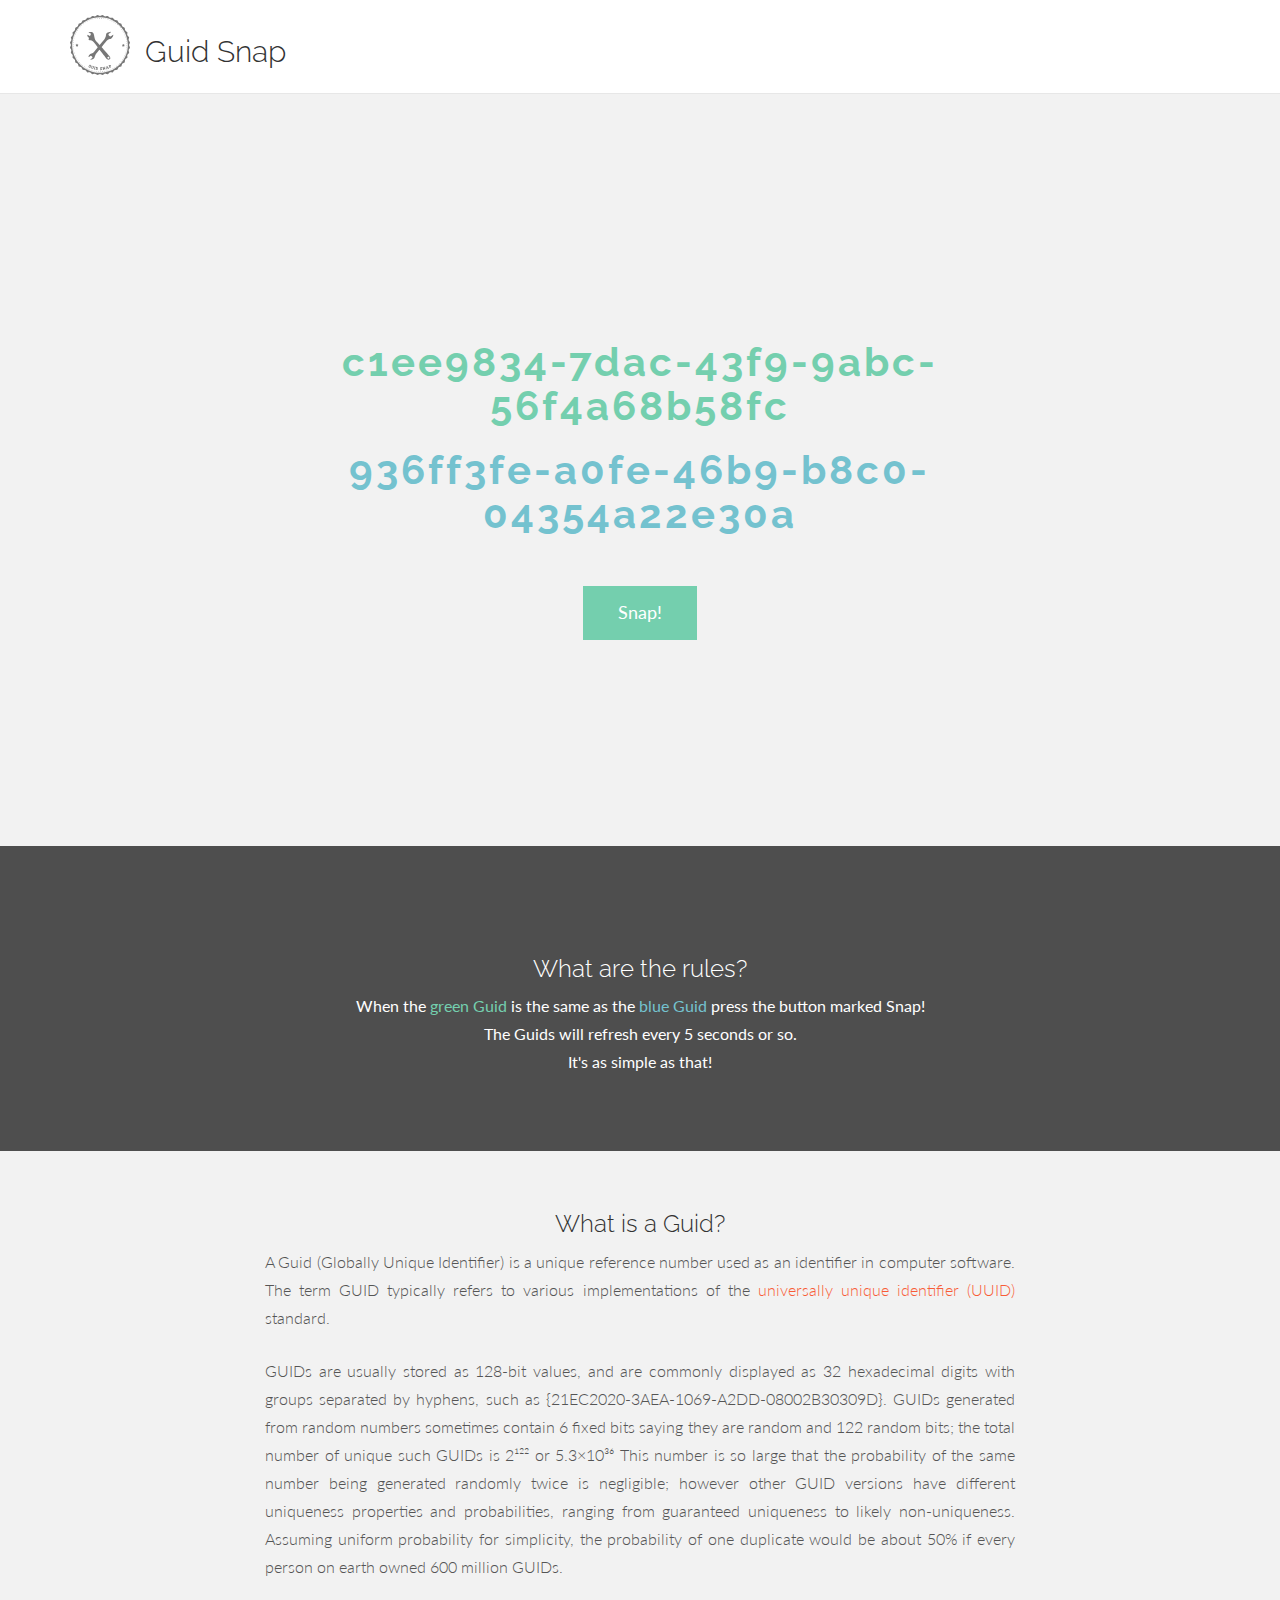
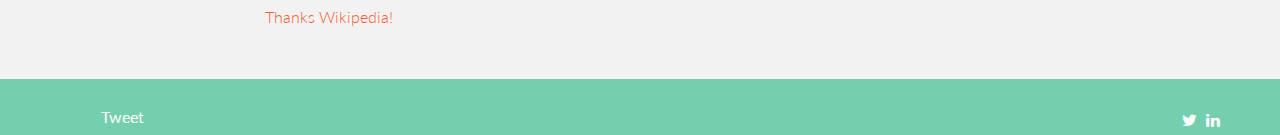
<file: index.html>
<!DOCTYPE html>
<!--[if lt IE 7]>      <html class="no-js lt-ie9 lt-ie8 lt-ie7"> <![endif]-->
<!--[if IE 7]>         <html class="no-js lt-ie9 lt-ie8"> <![endif]-->
<!--[if IE 8]>         <html class="no-js lt-ie9"> <![endif]-->
<!--[if gt IE 8]><!--> <html class="no-js"> <!--<![endif]-->
  <head>
    <meta charset="utf-8">
    <meta http-equiv="X-UA-Compatible" content="IE=edge,chrome=1">
    <title>Guid Snap - Game on!</title>
    <meta name="description" content="How likely is a GUID collision, 1 in a million, 1 in a billion, 1 in a trillion…?  The only question is: are you feeling lucky? Guid snap - your new favourite waste of time.">
    <meta name="viewport" content="width=device-width, initial-scale=1.0">

	<meta property="og:url" content="https://www.guidsnap.com" />
	<meta property="og:title" content="Guid Snap" />
	<meta property="og:image" content="https://www.guidsnap.com/img/opengraphimage.png" />
	<meta property="og:image:width" content="1000" />
	<meta property="og:image:height" content="1000" />
	<meta property="og:image:type" content="image/png" />
	<meta property="og:description" content="How likely is a GUID collision, 1 in a million, 1 in a billion, 1 in a trillion…?  The only question is: are you feeling lucky? Guid snap - your new favourite waste of time." />

    <link href="css/bootstrap.css" rel="stylesheet">
    <link href="css/main.css" rel="stylesheet">
    <link href="css/font-awesome.min.css" rel="stylesheet">

    <script src="js/vendor/modernizr-2.6.2.min.js"></script>
  </head>

  <body>
  	<!--[if lt IE 7]>
        <p class="chromeframe">You are using an <strong>outdated</strong> browser. Please <a href="http://browsehappy.com/">upgrade your browser</a> or <a href="http://www.google.com/chromeframe/?redirect=true">activate Google Chrome Frame</a> to improve your experience.</p>
     <![endif]-->
    <div class="navbar navbar-default navbar-fixed-top">
      <div class="container">
        <div class="navbar-header">

          <div class="navbar-brand" href="#"><img id="logo" ></img><h2>Guid&nbsp;Snap</h2></div>
                  
        </div>

    </div>
    </div>


	<div id="game">
    	<div class="row">
    		<div class="col-lg-8 col-lg-offset-2 centered">
    			<h1 id="guid1" class="guid">40273205-9299-4ac5-939c-484532a1f28d</h1>
    			<h1 id="guid2" class="guid" style="color:#74C2CF">cd7e7594-4313-4a40-a337-b5306418bf1a</h1>
    		</div><!-- /col-lg-8 -->
    	</div><!-- /row -->

    	<div class="col-lg-8 col-lg-offset-2 centered mt">
			<p><button id="snap" type="button" class="btn btn-theme btn-lg">Snap!</button>
			<span id="result" class="fa" style="display: none;"></span></p>

		</div>
	</div><!-- /hello -->
	
	<div id="rules">
		<div class="container centered">
			<div class="row">
				<div class="col-lg-8 col-lg-offset-2 centered mt">
					<h3>What are the rules?</h3>
					<p>When the <span style="color:#74cfae">green Guid</span> is the same as the <span style="color:#74C2CF">blue Guid</span> press the button marked Snap!</br>
					The Guids will refresh every 5 seconds or so.</br>
					It's as simple as that!</p>
				</div>
			</div>
		</div>
	</div>
	<div id="explanation">
		<div class="container centered">
			<div class="row">
				<div class="col-lg-8 col-lg-offset-2 centered mt">
					<h3>What is a Guid?</h3>
						<p>A Guid (Globally Unique Identifier) is a unique reference number used as an identifier in computer software. The term GUID typically refers to various implementations of the <a href="https://en.wikipedia.org/wiki/Universally_unique_identifier">universally unique identifier (UUID)</a> standard.</p>
	<p>GUIDs are usually stored as 128-bit values, and are commonly displayed as 32 hexadecimal digits with groups separated by hyphens, such as {21EC2020-3AEA-1069-A2DD-08002B30309D}. GUIDs generated from random numbers sometimes contain 6 fixed bits saying they are random and 122 random bits; the total number of unique such GUIDs is 2&#185;&#178;&#178; or 5.3×10&#179;&#8310; This number is so large that the probability of the same number being generated randomly twice is negligible; however other GUID versions have different uniqueness properties and probabilities, ranging from guaranteed uniqueness to likely non-uniqueness. Assuming uniform probability for simplicity, the probability of one duplicate would be about 50% if every person on earth owned 600 million GUIDs.</p>
	<a href="https://donate.wikimedia.org" class="pull-left">Thanks Wikipedia!</a>
				</div>
			</div>
		</div>
	</div>

	<div id="f">
		<div class="container">
			<div class="row">
					<ul class="share-buttons">
						<li>
							<div class="fb-share-button" data-href="https://www.guidsnap.com" data-type="button_count"></div>
						</li>
						<li>
							<a href="https://twitter.com/share" class="twitter-share-button" data-url="https://www.guidsnap.com" data-text="My new favourite waste of time" data-via="chocabloke">Tweet</a>
						</li>
					</ul>
				<div class="pull-right">
					<a class="fa fa-twitter" href="https://twitter.com/chockabloke"></a>
					<a class="fa fa-linkedin" href="https://uk.linkedin.com/in/richardo"></a>
				</div>
			</div>
		</div>
	</div> <!-- /container -->        <script src="//ajax.googleapis.com/ajax/libs/jquery/1.10.1/jquery.min.js"></script>
        <script>window.jQuery || document.write('<script src="js/vendor/jquery-1.10.1.min.js"><\/script>')</script>

        <script src="js/vendor/bootstrap.min.js"></script>
		<script>
		$("#logo").attr("src", "img/logo-grey." + (Modernizr.svg ? "svg" : "png"));
		</script>
        <script src="js/main.js"></script>

        <!-- share buttons -->
		<script>!function(d,s,id){var js,fjs=d.getElementsByTagName(s)[0],p=/^http:/.test(d.location)?'http':'https';if(!d.getElementById(id)){js=d.createElement(s);js.id=id;js.src=p+'://platform.twitter.com/widgets.js';fjs.parentNode.insertBefore(js,fjs);}}(document, 'script', 'twitter-wjs');</script>

		<div id="fb-root"></div>
		<script>(function(d, s, id) {
		  var js, fjs = d.getElementsByTagName(s)[0];
		  if (d.getElementById(id)) return;
		  js = d.createElement(s); js.id = id;
		  js.src = "//connect.facebook.net/en_GB/all.js#xfbml=1";
		  fjs.parentNode.insertBefore(js, fjs);
		}(document, 'script', 'facebook-jssdk'));</script>

        <!-- /share buttons -->

	<!-- Google Analytics -->
	<script>
		(function(i,s,o,g,r,a,m){i['GoogleAnalyticsObject']=r;i[r]=i[r]||function(){
		(i[r].q=i[r].q||[]).push(arguments)},i[r].l=1*new Date();a=s.createElement(o),
		m=s.getElementsByTagName(o)[0];a.async=1;a.src=g;m.parentNode.insertBefore(a,m)
		})(window,document,'script','https://www.google-analytics.com/analytics.js','ga');

		ga('create', 'UA-48333471-1', 'auto');
		ga('send', 'pageview');
	</script>
	<!-- End Google Analytics -->
  </body>
</html>
</file>
<file: css/main.css>
/*
 * Author: Carlos Alvarez
 * URL: http://alvarez.is
 *
 * Project Name: Bolt - Free Bootstrap 3 Theme
 * Version: 1.0
 * URL: http://blacktie.co
 */
 
/* FONTS */
@import url(https://fonts.googleapis.com/css?family=Lato:300,400,700,900);
@import url(https://fonts.googleapis.com/css?family=Raleway:400,300,700,900);

/* OVERALL ASPECT */

body {
  background-color: #f2f2f2;
    font-family: "Lato";
    font-weight: 300;
    font-size: 16px;
    color: #555;

    -webkit-font-smoothing: antialiased;
    -webkit-overflow-scrolling: touch;
    
    margin-top: 70px;
}

/* Titles */
h1, h2, h3, h4, h5, h6 {
    font-family: "Raleway";
    font-weight: 300;
    color: #333;
}


/* Paragraph & Typographic */
p {
    line-height: 28px;
    margin-bottom: 25px;
}

.centered {
    text-align: center;
}

.mt {
	margin-top: 40px;
}

/* Links */
a {
    color: #f85c37;
    word-wrap: break-word;

    -webkit-transition: color 0.1s ease-in, background 0.1s ease-in;
    -moz-transition: color 0.1s ease-in, background 0.1s ease-in;
    -ms-transition: color 0.1s ease-in, background 0.1s ease-in;
    -o-transition: color 0.1s ease-in, background 0.1s ease-in;
    transition: color 0.1s ease-in, background 0.1s ease-in;
}

a:hover,
a:focus {
    color: #7b7b7b;
    text-decoration: none;
    outline: 0;
}

a:before,
a:after {
    -webkit-transition: color 0.1s ease-in, background 0.1s ease-in;
    -moz-transition: color 0.1s ease-in, background 0.1s ease-in;
    -ms-transition: color 0.1s ease-in, background 0.1s ease-in;
    -o-transition: color 0.1s ease-in, background 0.1s ease-in;
    transition: color 0.1s ease-in, background 0.1s ease-in;
}

/* Bootstrap Modifications */
 hr {
    display: block;
    height: 1px;
    border: 0;
    border-top: 1px solid #ccc;
    margin: 1em 0;
    padding: 0;
}


.navbar {
	font-weight: 800;
	font-size: 14px;
	padding-top: 15px;
	padding-bottom: 15px;
	background-color: #ffffff;
}

.navbar-default .navbar-nav > .active > a, .navbar-default .navbar-nav > .active > a:hover, .navbar-default .navbar-nav > .active > a:focus {
	color: #ffffff;
	background-color: #74cfae;
}

.navbar-brand {
	padding-top: 0px;
	padding-bottom: 0px;
}

.navbar-brand img {
	margin-right: 15px;
}
.navbar-brand h2 {
	float:right;
}

.btn-theme {
	color: #ffffff;
	background-color: #74cfae;
	border-color: transparent;
}

.btn {
	padding: 10px 30px;
	margin-bottom: 0;
	font-size: 18px;
	border: 5px solid transparent;
	border-radius: 0px;
}

.lead {
	letter-spacing: 1px;
}

/* WRAP SECTIONS */

/* game */
#game {
	width: 100%;
	padding-top: 250px;
	padding-bottom: 250px;
}

#game h1 {
	font-size: 90px;
	font-weight: 700;
	letter-spacing: 3px;
	color: #74cfae;
}

#game h2 {
	color: #c0c0c0;
	font-weight: 400;
}

@media all and (max-height: 500px) { /* screen size until 1200px */
    #game {
        padding-top: 200px;
    }
} 

@media all and (max-height: 330px) { /* screen size until 1200px */
    #game {
        padding-top: 150px;
    }
} 

@media all and (max-width: 2000px) { /* screen size until 1200px */
    #game h1 {
        font-size: 40px; /* 1.5x default size */
    }
}    
@media all and (max-width: 1200px) { /* screen size until 1200px */
    #game h1 {
        font-size: 30px; /* 1.5x default size */
    }
}
@media all and (max-width: 1000px) { /* screen size until 1000px */
    #game h1 {
        font-size: 20px; /* 1.2x default size */
        }
    }
@media all and (max-width: 500px) { /* screen size until 500px */
    #game h1 {
        font-size: 10px; /* 0.8x default size */
        }
    }




/* Green */
#green {
	background-color: #74cfae;
	padding-top: 50px;
	margin-bottom: 0px;
}

#green h3 {
	color: white;
	font-weight: 400;
	margin-bottom: 35px;
}

#green p {
	color: white;
	font-weight: 400;
	font-size: 20px;
}

/* rules */
#rules {
	background-color: #4e4e4e;
	padding-top: 50px;
	padding-bottom: 50px;
	margin-top: 50px;
}

#rules h3 {
	color: white;
}

#rules p {
	color: white;
	font-weight: 400;
}

/* Explanation*/
#explanation {
	padding-bottom: 50px;
}

#explanation p {
	text-align:justify
}

/* Footer */
#f {
	padding-top: 20px;
	background-color: #74cfae;
}

#f p, #f a {
	color: white;
	font-weight: 400;
}

#f a {
	padding-right: 5px;
}

.share-buttons {
    position : relative;
    list-style-type : none;
}
.share-buttons li {
    float : left;
    padding-top : 5px;
    padding-bottom :5px;
    margin : 2px;
}
.fb-share-button span {
   vertical-align: top !important;
}


/* Image Opacity */
.grid img {
    opacity: .7;
}
.grid img:hover {
    opacity: 1;
}

#result {
	font-size: 90px;
    font-weight: 300;	
}
.match { color: #74CFAE }
.match:before{content:"\f00c"}
.mismatch {color: #CF7294}
.mismatch:before{content:"\f00d"}
</file>
